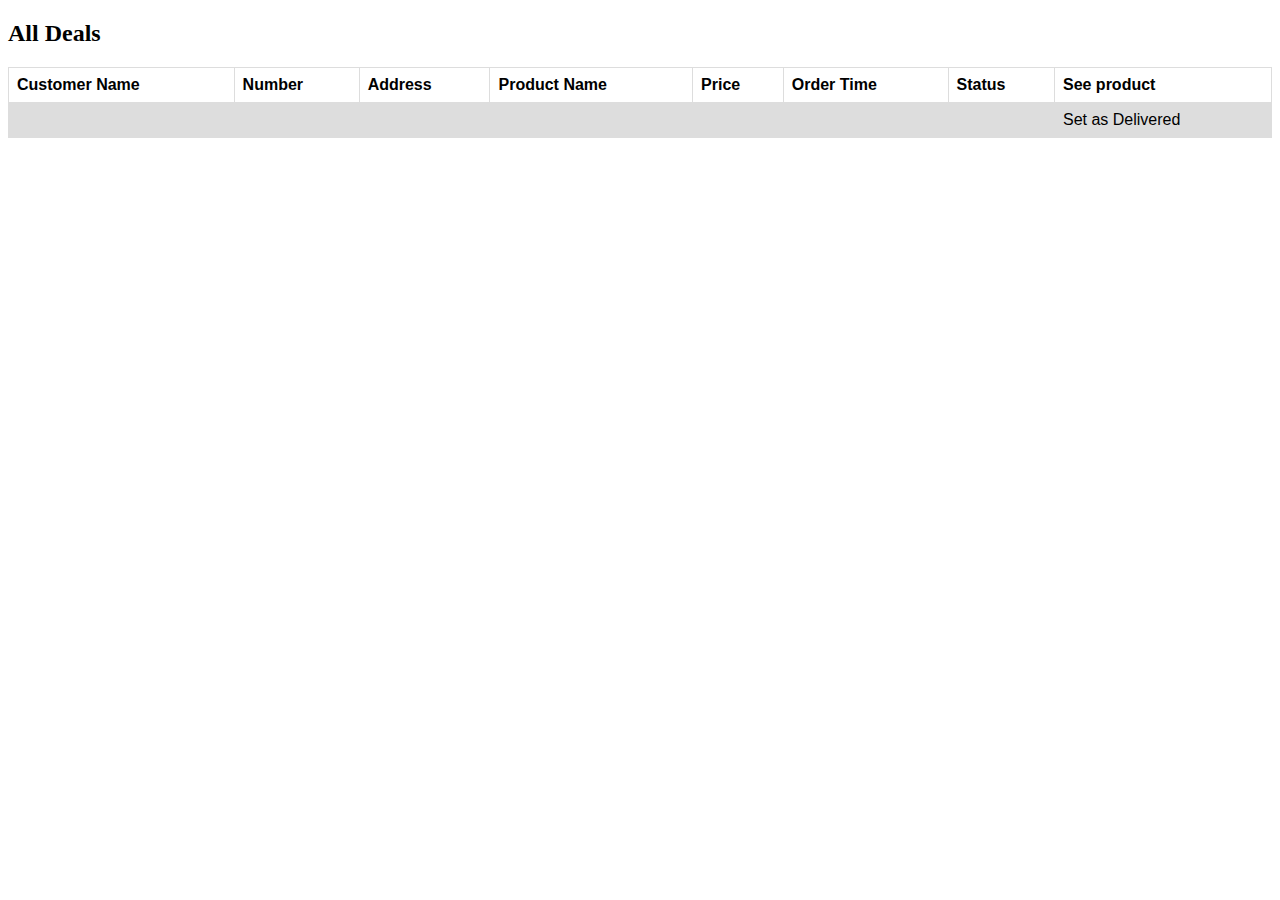
<file: templates/allDeals.html>
<!DOCTYPE html>
<html>
<head>
  <style>
    table {
      font-family: arial, sans-serif;
      border-collapse: collapse;
      width: 100%;
    }

    td, th {
      border: 1px solid #dddddd;
      text-align: left;
      padding: 8px;
    }

    tr:nth-child(even) {
      background-color: #dddddd;
    }
  </style>
</head>
<body>

<h2>All Deals</h2>
<table>
  <tr>
    <th>Customer Name</th>
    <th>Number</th>
    <th>Address</th>
    <th>Product Name</th>
    <th>Price</th>
    <th>Order Time</th>
    <th>Status</th>
    <th>See product</th>
  </tr>
  <tr th:each="deal: ${Deals}">
    <td th:text="${deal.userName}" />
    <td th:text="${deal.number}" />
    <td th:text="${deal.address}" />
    <td th:text="${deal.productName}" />
    <td th:text="${deal.productPrice}" />
    <td th:text="${deal.orderTime}" />
    <td th:text="${deal.status}" />
    <td><a th:href="@{/deals/{id}(id=${deal.dealId})}">Set as Delivered</a></td>
  </tr>
</table>

</body>
</html>
</file>
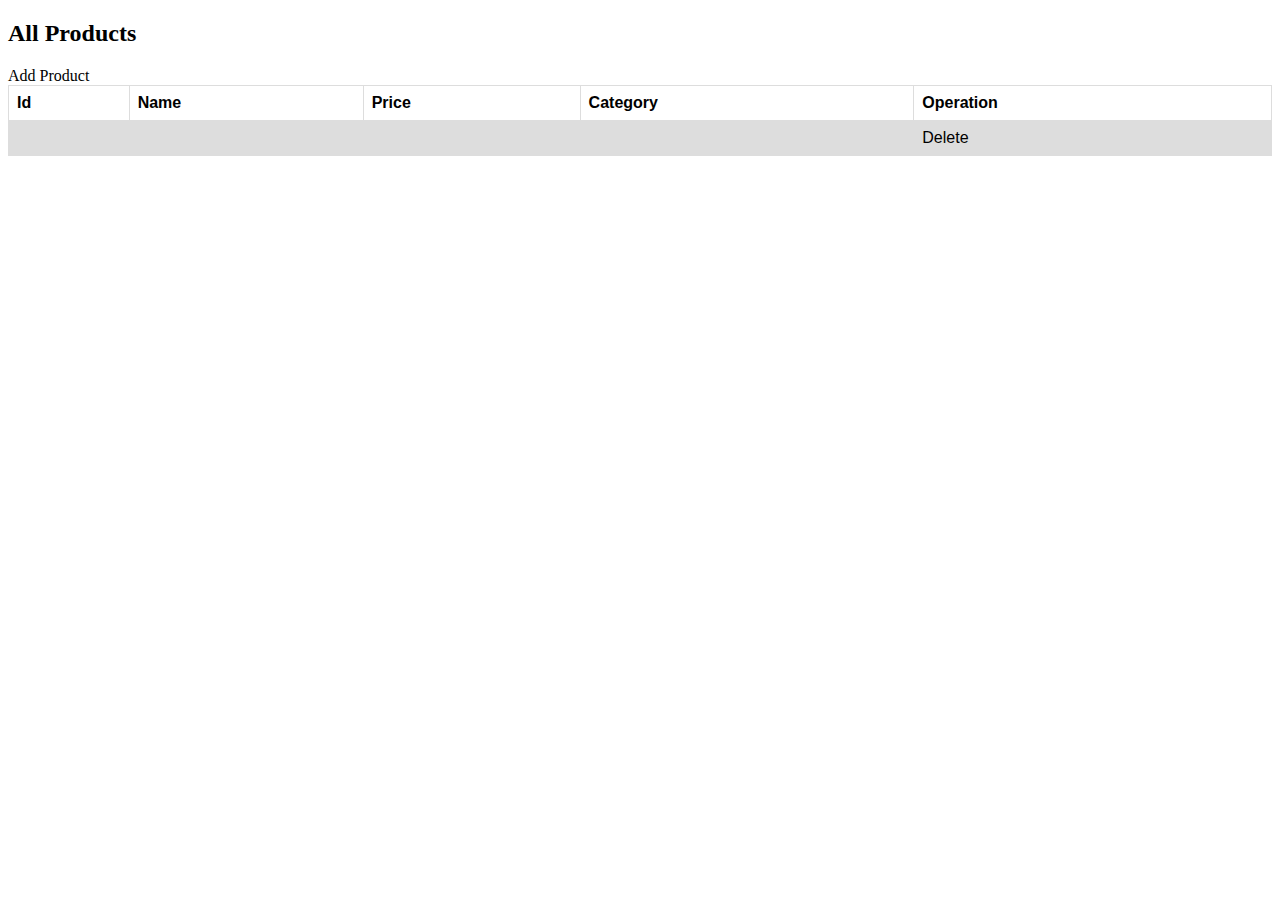
<file: templates/productList.html>
<!DOCTYPE html>
<html>
<head>
  <style>
    table {
      font-family: arial, sans-serif;
      border-collapse: collapse;
      width: 100%;
    }

    td, th {
      border: 1px solid #dddddd;
      text-align: left;
      padding: 8px;
    }

    tr:nth-child(even) {
      background-color: #dddddd;
    }
  </style>
</head>
<body>

<h2>All Products</h2>
<a th:href="@{/product/add}">Add Product</a>
<table>
  <tr>
    <th>Id</th>
    <th>Name</th>
    <th>Price</th>
    <th>Category</th>
    <th>Operation</th>
  </tr>
  <tr th:each="product: ${products}">
    <td th:text="${product.productId}" />
    <td th:text="${product.productName}" />
    <td th:text="${product.productPrice}" />
    <td th:text="${product.productCategory}" />
    <td><a th:href="@{/product/delete/{id}(id=${product.productId})}">Delete</a></td>

  </tr>
</table>

</body>
</html>
</file>
